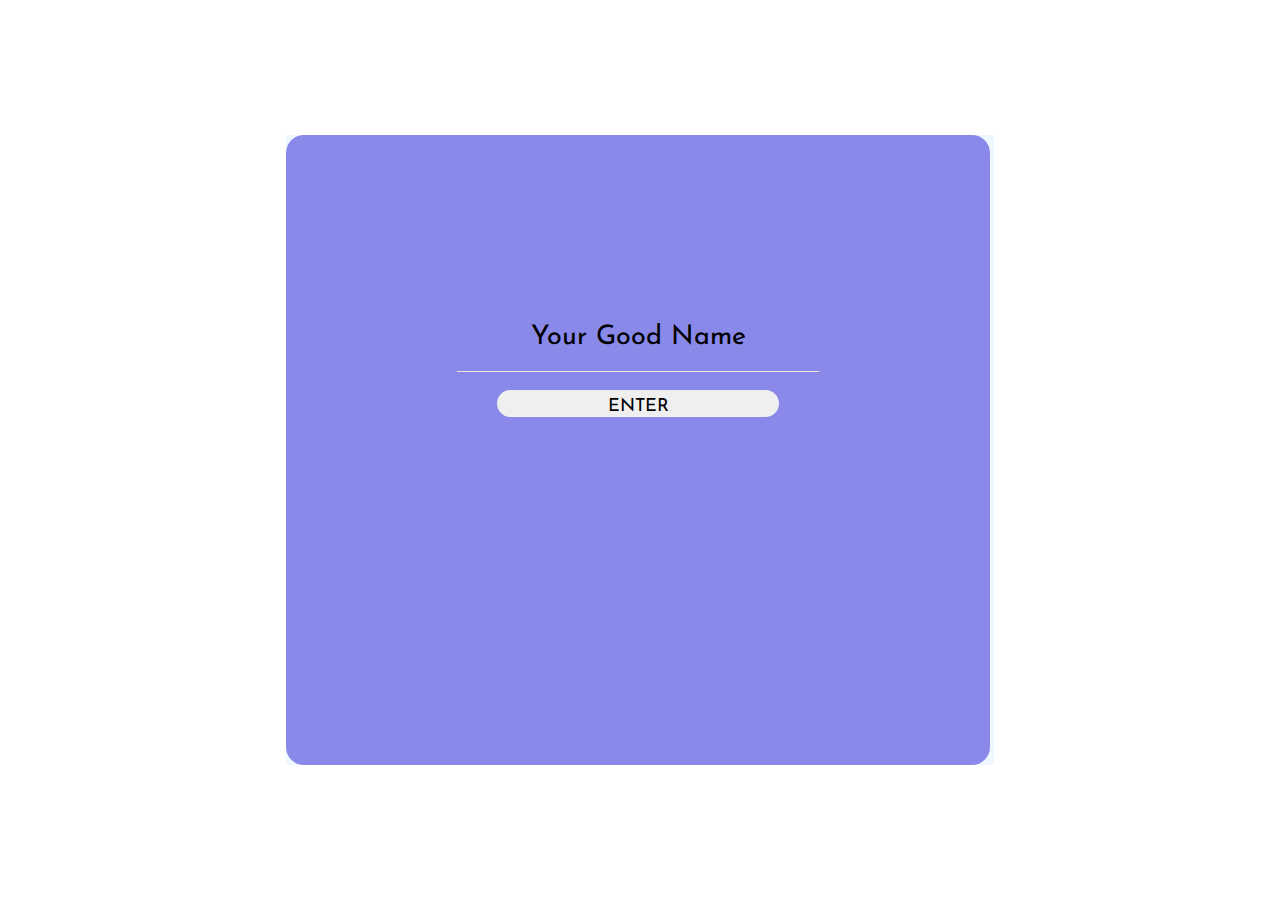
<file: index.html>
<!DOCTYPE html>
<html lang="en">
<head>
    <meta charset="UTF-8">
    <meta name="viewport" content="width=device-width, initial-scale=1.0">
    <link rel="stylesheet" href="styles.css">
    <title>Greetings</title>
</head>
<body>
    
    <div class="center"> 
        <div class="box">
            <form>
                <label for="fname" class="prompt">Your Good Name</label><br>
                <input type="text" id="name" name="name" class="input"><br>
                <button type="button" class="button" onclick="sayHello()">ENTER</button>
                <p id="message" class="message"></p>
            </form>
            
        </div>
        
    </div>
    <script src="script.js"></script>

</body>
</html>
</file>
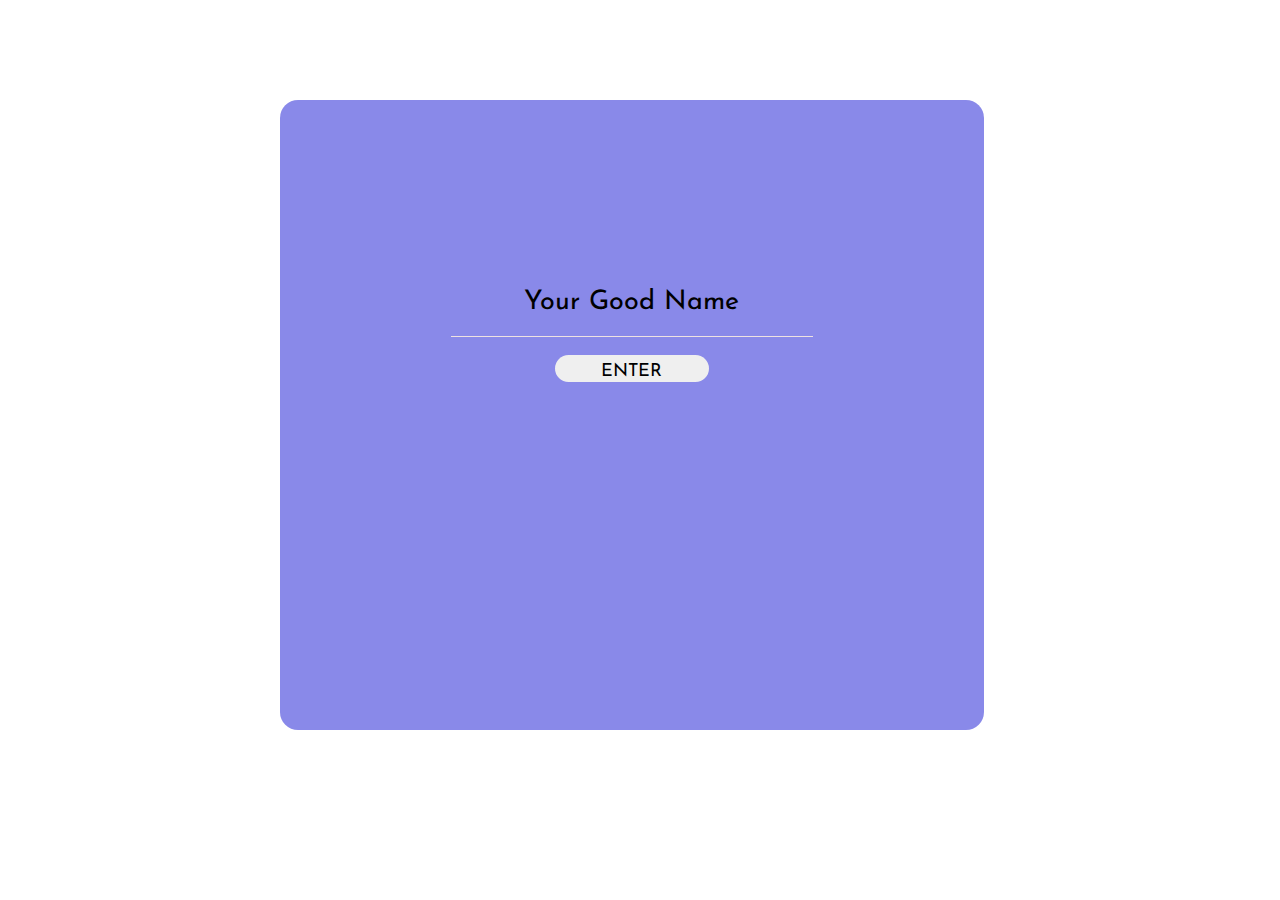
<file: Hello.html>
<!DOCTYPE html>
<html lang="en">
<head>
    <meta charset="UTF-8">
    <meta name="viewport" content="width=device-width, initial-scale=1.0">
    <link rel="stylesheet" href="Hello.css">
    <title>ToDo-List</title>
</head>
<body>
    
    <div class="center">
        <div class="box">
            <form>
                <label for="fname" class="prompt">Your Good Name</label><br>
                <input type="text" id="name" name="name" class="input"><br>
                <button type="button" class="button" onclick="sayHello()">ENTER</button>
                <p id="message" class="message"></p>
            </form>
            
        </div>
        
    </div>
    <script src="Hello.js"></script>

</body>
</html>
</file>
<file: styles.css>
@import url('https://fonts.googleapis.com/css2?family=Josefin+Sans:ital,wght@1,700&display=swap');

.box{
    width: 55vw;
    height: 70vh;
    background-color: rgb(137, 137, 233);
    border-radius: 2vh;
    text-align: center;
}
.center {
    display: block;
    height: 100%;
    background-color: aliceblue;
    text-align: center;
    margin-left: auto;
    margin-right: auto;
    width: 56%;
    margin-top: 15vh;

}

.prompt{
    font-size: 3vh;
    font-family: 'Josefin Sans', sans-serif;
    margin-left: auto;
    margin-right: auto;
    position: relative;
    top: 21vh;

}

.input{
    border: none;
    width: 28vw;
    height: 2vh;
    margin-left: auto;
    margin-right: auto;
    position: relative;
    top: 21vh;
    font-size: 2vh;
    
}

input[type=text]{
    border: none;
    outline: none;
    border-bottom: 1px solid rgb(238, 226, 226);
    background-color: rgb(137, 137, 233);;
}

.message{
    font-size: 3vh;
    font-family: 'Josefin Sans', sans-serif;
    margin-left: auto;
    margin-right: auto;
    position: relative;
    top: 25vh;

}

.button {
    position: relative;
    padding-top: 0.9vh;
    top: 23vh;
    width: 22vw;
    height: 3vh;
    outline: none;
    border: none;
    border-radius: 2vh;
    font-size: 2vh;
    font-family: 'Josefin Sans', sans-serif;
    text-align: center;
}   


@media (max-width: 425px){
    .box{
        width: 90vw;
        height: 70vh;
        background-color: rgb(137, 137, 233);
        border-radius: 2vh;
        text-align: center;
    }
    
    .prompt{
        font-size: 3vh;
        font-family: 'Josefin Sans', sans-serif;
        margin-left: auto;
        margin-right: auto;
        position: relative;
        top: 21vh;
    
    }

    .message{
        font-size: 3vh;
        font-family: 'Josefin Sans', sans-serif;
        margin-left: auto;
        margin-right: auto;
        position: relative;
        top: 25vh;
    
    }
    
    .input{
        border: none;
        width: 42vw;
        height: 2vh;
        margin-left: auto;
        margin-right: auto;
        position: relative;
        top: 21vh;
        font-size: 2vh;
        
    }
    
    input[type=text]{
        border: none;
        outline: none;
        border-bottom: 1px solid rgb(238, 226, 226);
        background-color: rgb(137, 137, 233);;
    }
    
    .button {
        position: relative;
        padding-top: 0.9vh;
        top: 23vh;
        width: 22vw;
        height: 3vh;
        outline: none;
        border: none;
        border-radius: 2vh;
        font-size: 2vh;
        font-family: 'Josefin Sans', sans-serif;
        text-align: center;
    }

}
</file>
<file: Hello.css>
@import url('https://fonts.googleapis.com/css2?family=Josefin+Sans:ital,wght@1,700&display=swap');


.box{
    width: 55vw;
    height: 70vh;
    background-color: rgb(137, 137, 233);
    border-radius: 2vh;
    text-align: center;
}
.center {
    margin-left: auto;
    margin-right: auto;
    margin-top: 10vh;
    width: 57%;
    padding: 10px;
}

.prompt{
    font-size: 3vh;
    font-family: 'Josefin Sans', sans-serif;
    margin-left: auto;
    margin-right: auto;
    position: relative;
    top: 21vh;

}

.input{
    border: none;
    width: 28vw;
    height: 2vh;
    margin-left: auto;
    margin-right: auto;
    position: relative;
    top: 21vh;
    font-size: 2vh;
    
}

input[type=text]{
    border: none;
    outline: none;
    border-bottom: 1px solid rgb(238, 226, 226);
    background-color: rgb(137, 137, 233);;
}

.message{
    font-size: 3vh;
    font-family: 'Josefin Sans', sans-serif;
    margin-left: auto;
    margin-right: auto;
    position: relative;
    top: 25vh;

}

.button {
    position: relative;
    padding-top: 0.9vh;
    top: 23vh;
    width: 12vw;
    height: 3vh;
    outline: none;
    border: none;
    border-radius: 2vh;
    font-size: 2vh;
    font-family: 'Josefin Sans', sans-serif;
    text-align: center;
}   

@media (max-width: 425px){
    .box{
        width: 55vw;
        height: 70vh;
        background-color: rgb(137, 137, 233);
        border-radius: 2vh;
        text-align: center;
    }
    .center {
        margin-left: auto;
        margin-right: auto;
        margin-top: 10vh;
        width: 57%;
        padding: 10px;
    }
    
    .prompt{
        font-size: 3vh;
        font-family: 'Josefin Sans', sans-serif;
        margin-left: auto;
        margin-right: auto;
        position: relative;
        top: 21vh;
    
    }

    .message{
        font-size: 3vh;
        font-family: 'Josefin Sans', sans-serif;
        margin-left: auto;
        margin-right: auto;
        position: relative;
        top: 25vh;
    
    }
    
    .input{
        border: none;
        width: 28vw;
        height: 2vh;
        margin-left: auto;
        margin-right: auto;
        position: relative;
        top: 21vh;
        font-size: 2vh;
        
    }
    
    input[type=text]{
        border: none;
        outline: none;
        border-bottom: 1px solid rgb(238, 226, 226);
        background-color: rgb(137, 137, 233);;
    }
    
    .button {
        position: relative;
        padding-top: 0.9vh;
        top: 23vh;
        width: 16vw;
        height: 3vh;
        outline: none;
        border: none;
        border-radius: 2vh;
        font-size: 2vh;
        font-family: 'Josefin Sans', sans-serif;
        text-align: center;
    }

}
</file>
